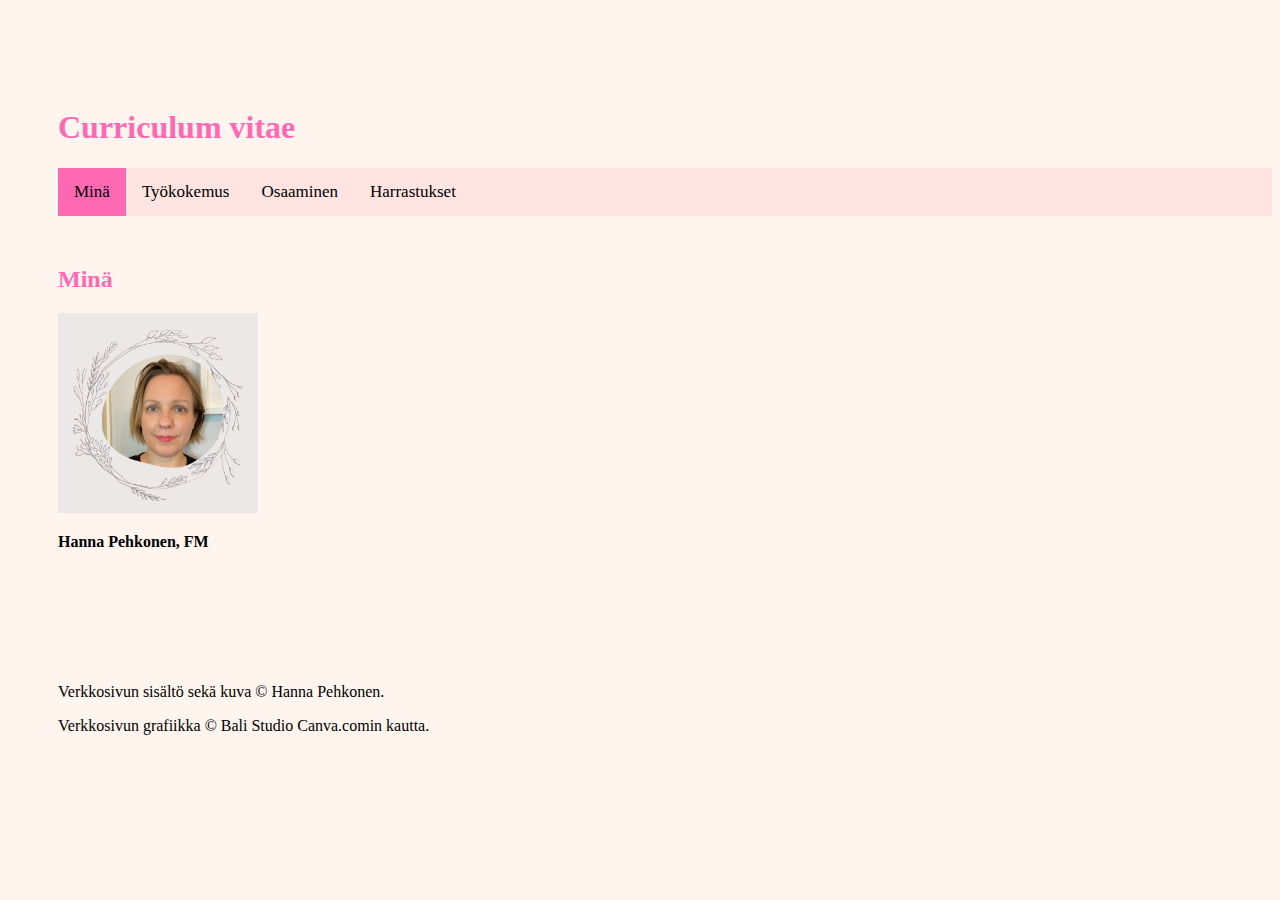
<file: index.html>
<!DOCTYPE html>
<html lang="fi">
	<head>
		<meta name="viewport" content="width=device-width, initial-scale=1.0">
		<title>CV</title>
		<meta charset="UTF-8"/>
		<link rel="stylesheet" href="style.css"/>
		<!-- Google tag (gtag.js) -->
		<script async src="https://www.googletagmanager.com/gtag/js?id=G-V1BNY6PC1D"></script>
		<script>
			window.dataLayer = window.dataLayer || [];
			function gtag(){dataLayer.push(arguments);}
			gtag('js', new Date());

			gtag('config', 'G-V1BNY6PC1D');
		</script>
	</head>
	<body>
    <!-- Tämä on kommentti, se ei näy HTML sivulla, sitä käytetään sisällön kommentointiin muita ylläpitäjiä ja itseä varten. lisää tähän HTML harjoitus.docx:stä sisältöä -->
		<h1>Curriculum vitae</h1>
		<link rel="stylesheet" href="https://cdnjs.cloudflare.com/ajax/libs/font-awesome/4.7.0/css/font-awesome.min.css">
		<div class="topnav" id="myTopnav">
			<a class="active" href=#home>Minä</a>
			<a href="Tyokokemus.html">Työkokemus</a>
			<a href="Osaaminen.html">Osaaminen</a>
			<a href="Harrastukset.html">Harrastukset</a>
			<a href="javascript:void(0);" class="icon" onclick="myFunction()">
				<i class="fa fa-bars"></i>
			</a>
		</div>
		<script>
			function myFunction() {
				var x = document.getElementById("myTopnav");
				if (x.className === "topnav") {
					x.className += " responsive";
				} else {
					x.className = "topnav";
				}
			}
		</script>
		<h2>Minä</h2>
		<img src="cvkuva.jfif" alt="valokuva" width=200px height=200px/img>
		<p><b>Hanna Pehkonen, FM </b></p>
	</body>
	<footer>
		<p>Verkkosivun sisältö sekä kuva © Hanna Pehkonen.</p>
		<p>Verkkosivun grafiikka © Bali Studio Canva.comin kautta.</p>
	</footer>
</html>
</file>
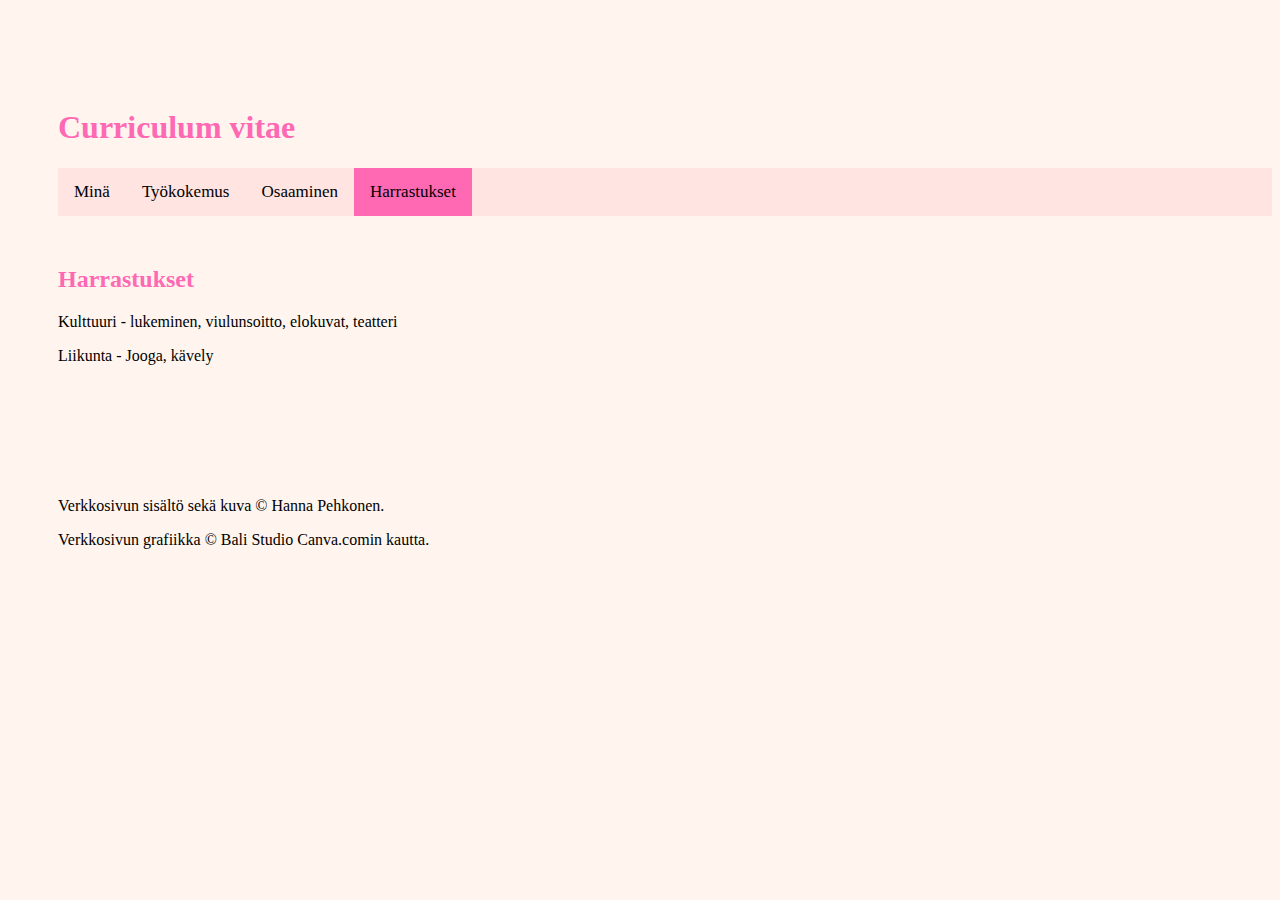
<file: Harrastukset.html>
<!DOCTYPE html>
<html lang="fi">
	<head>
		<meta name="viewport" content="width=device-width, initial-scale=1.0">
		<title>Harrastukset</title>
		<meta charset="UTF-8"/>
		<link rel="stylesheet" href="style.css"/>
		<!-- Google tag (gtag.js) -->
		<script async src="https://www.googletagmanager.com/gtag/js?id=G-V1BNY6PC1D"></script>
		<script>
			window.dataLayer = window.dataLayer || [];
			function gtag(){dataLayer.push(arguments);}
			gtag('js', new Date());

			gtag('config', 'G-V1BNY6PC1D');
		</script>
	</head>
	<body>
		<h1>Curriculum vitae</h1>
		<link rel="stylesheet" href="https://cdnjs.cloudflare.com/ajax/libs/font-awesome/4.7.0/css/font-awesome.min.css">
		<div class="topnav" id="myTopnav">
			<a href="index.html">Minä</a>
			<a href="Tyokokemus.html">Työkokemus</a>
			<a href="Osaaminen.html">Osaaminen</a>
			<a class="active" href=#home>Harrastukset</a>
			<a href="javascript:void(0);" class="icon" onclick="myFunction()">
				<i class="fa fa-bars"></i>
			</a>
		</div>
		<script>
			function myFunction() {
				var x = document.getElementById("myTopnav");
				if (x.className === "topnav") {
					x.className += " responsive";
				} else {
					x.className = "topnav";
				}
			}
		</script>
		<h2>Harrastukset</h2>
		<p>Kulttuuri - lukeminen, viulunsoitto, elokuvat, teatteri</p>
		<p>Liikunta - Jooga, kävely</p>	
	</body>
	<footer>
		<p>Verkkosivun sisältö sekä kuva © Hanna Pehkonen.</p>
		<p>Verkkosivun grafiikka © Bali Studio Canva.comin kautta.</p>
	</footer>
</html>
</file>
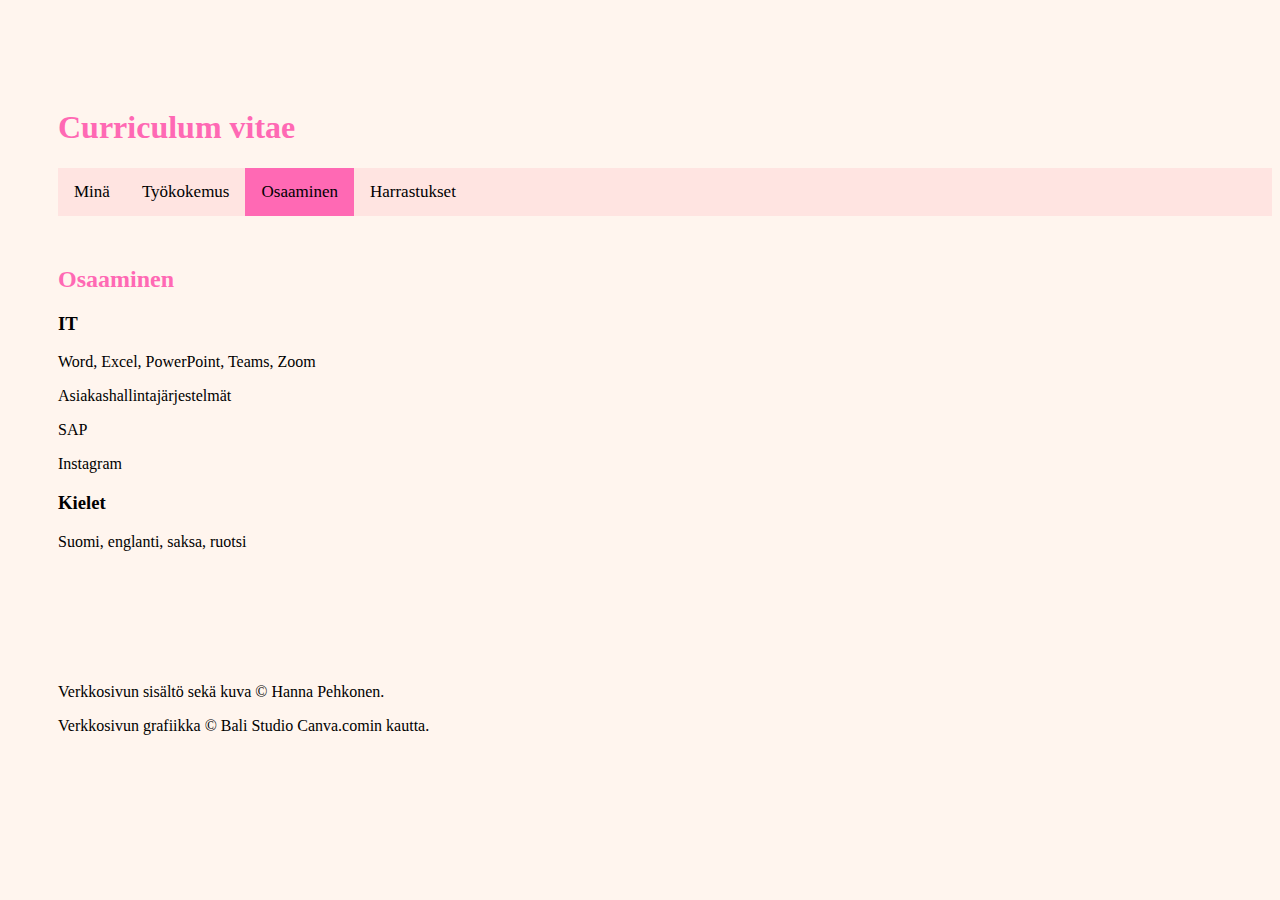
<file: Osaaminen.html>
<!DOCTYPE html>
<html lang="fi">
	<head>
		<meta name="viewport" content="width=device-width, initial-scale=1.0">
		<title>Osaaminen</title>
		<meta charset="UTF-8"/>
		<link rel="stylesheet" href="style.css"/>
		<!-- Google tag (gtag.js) -->
		<script async src="https://www.googletagmanager.com/gtag/js?id=G-V1BNY6PC1D"></script>
		<script>
			window.dataLayer = window.dataLayer || [];
			function gtag(){dataLayer.push(arguments);}
			gtag('js', new Date());

			gtag('config', 'G-V1BNY6PC1D');
		</script>
	</head>
	<body>
		<h1>Curriculum vitae</h1>
		<link rel="stylesheet" href="https://cdnjs.cloudflare.com/ajax/libs/font-awesome/4.7.0/css/font-awesome.min.css">
		<div class="topnav" id="myTopnav">
			<a href="index.html">Minä</a>
			<a href="Tyokokemus.html">Työkokemus</a>
			<a class="active" href=#home>Osaaminen</a>
			<a href="Harrastukset.html">Harrastukset</a>
			<a href="javascript:void(0);" class="icon" onclick="myFunction()">
				<i class="fa fa-bars"></i>
			</a>
		</div>
		<script>
			function myFunction() {
				var x = document.getElementById("myTopnav");
				if (x.className === "topnav") {
					x.className += " responsive";
				} else {
					x.className = "topnav";
				}
			}
		</script>
		<h2>Osaaminen</h2>
		<h3>IT</h3>
		<p>Word, Excel, PowerPoint, Teams, Zoom</p>
		<p>Asiakashallintajärjestelmät</p>
		<p>SAP</p>
		<p>Instagram</p>
		<h3>Kielet</h3>
		<p>Suomi, englanti, saksa, ruotsi</p>
	</body>
	<footer>
		<p>Verkkosivun sisältö sekä kuva © Hanna Pehkonen.</p>
		<p>Verkkosivun grafiikka © Bali Studio Canva.comin kautta.</p>
	</footer>
</html>
</file>
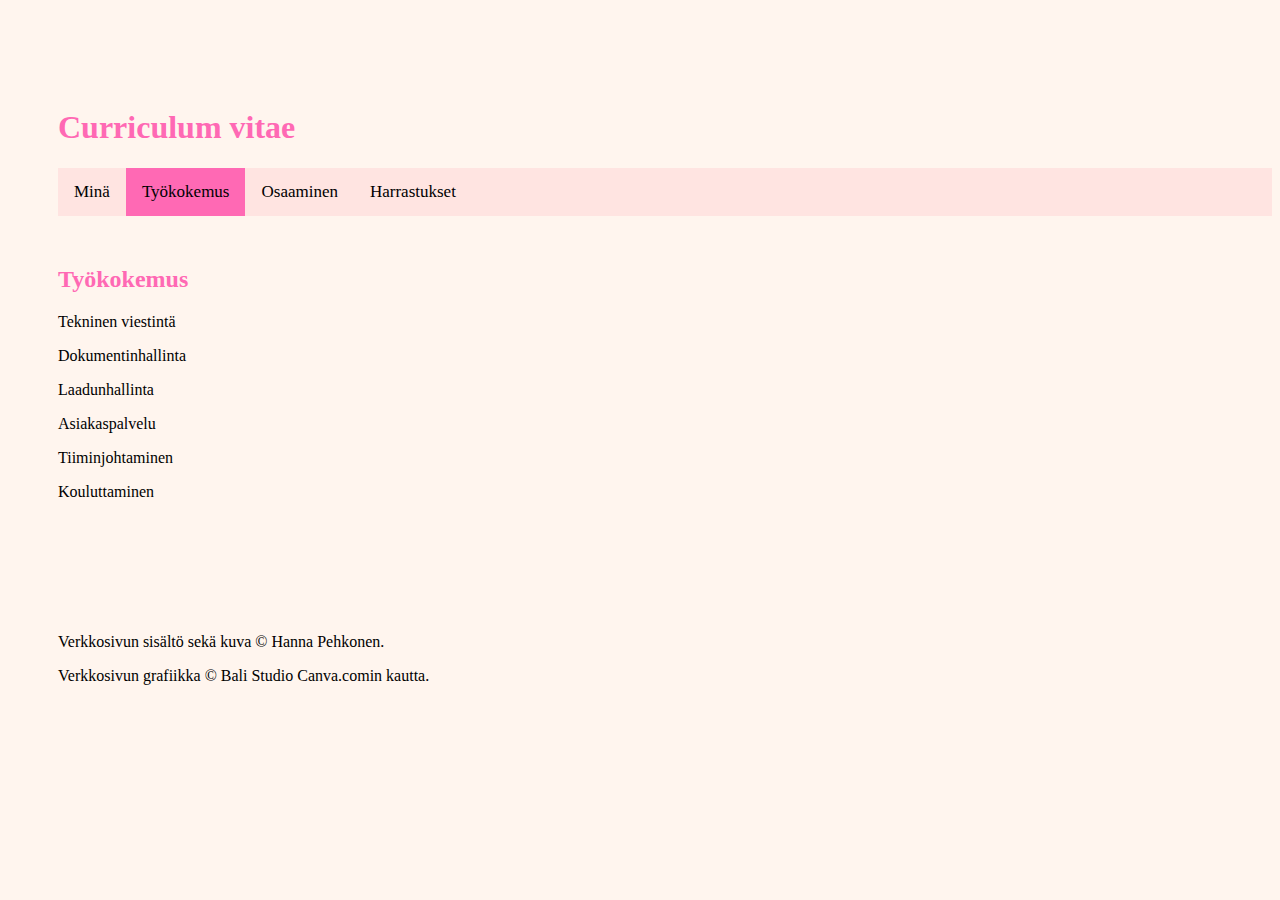
<file: Tyokokemus.html>
<!DOCTYPE html>
<html lang="fi">
	<head>
		<meta name="viewport" content="width=device-width, initial-scale=1.0">
		<title>Työkokemus</title>
		<meta charset="UTF-8"/>
		<link rel="stylesheet" href="style.css"/>
		<!-- Google tag (gtag.js) -->
		<script async src="https://www.googletagmanager.com/gtag/js?id=G-V1BNY6PC1D"></script>
		<script>
			window.dataLayer = window.dataLayer || [];
			function gtag(){dataLayer.push(arguments);}
			gtag('js', new Date());

			gtag('config', 'G-V1BNY6PC1D');
		</script>
	</head>
	<body>
		<h1>Curriculum vitae</h1>
		<link rel="stylesheet" href="https://cdnjs.cloudflare.com/ajax/libs/font-awesome/4.7.0/css/font-awesome.min.css">	
		<div class="topnav" id="myTopnav">
			<a href="index.html" >Minä</a>
			<a class="active" href=#home>Työkokemus</a>
			<a href="Osaaminen.html">Osaaminen</a>
			<a href="Harrastukset.html">Harrastukset</a>
			<a href="javascript:void(0);" class="icon" onclick="myFunction()">
				<i class="fa fa-bars"></i>
			</a>
		</div>
		<script>
			function myFunction() {
				var x = document.getElementById("myTopnav");
				if (x.className === "topnav") {
					x.className += " responsive";
				} else {
					x.className = "topnav";
				}
			}
		</script>
		<h2>Työkokemus</h2>
		<p>Tekninen viestintä</p>
		<p>Dokumentinhallinta</p>
		<p>Laadunhallinta</p>
		<p>Asiakaspalvelu</p>
		<p>Tiiminjohtaminen</p>
		<p>Kouluttaminen</p>
	</body>
	<footer>
		<p>Verkkosivun sisältö sekä kuva © Hanna Pehkonen.</p>
		<p>Verkkosivun grafiikka © Bali Studio Canva.comin kautta.</p>
	</footer>
</html>
</file>
<file: style.css>
body {
	font-family: "georgia";
	padding-left: 50px;
	padding-top: 80px;
	background-color:#FFF5EE;
}
.topnav {
  background-color: #FFE4E1;
  overflow: hidden;
  margin-right: 0px;
}

.topnav a {
  float: left;
  display:block;
  color: #000000;
  text-align: center;
  padding: 14px 16px;
  text-decoration: none;
  font-size: 17px;
}

.topnav a:hover {
  background-color: #ddd;
  color: black;
}

.topnav a.active {
  background-color: #FF69B4;
  color: black;
}

.topnav .icon {
  display: none;
}

@media screen and (max-width: 600px) {
  .topnav a:not(:first-child) {display: none;}
  .topnav a.icon {
    float: right;
    display: block;
  }
}

@media screen and (max-width: 600px) {
  .topnav.responsive {position: relative;}
  .topnav.responsive a.icon {
    position: absolute;
    right: 0;
    top: 0;
  }
  .topnav.responsive a {
    float: none;
    display: block;
    text-align: left;
  }
}

.flex-container {
	display:flex;
	flex-row: row wrap;
	justify-content: space-around;
}

.flex-item {
}

h1 {
	color: #FF69B4;
}
h2 {
	color: #FF69B4;
	padding-top: 30px;
}
footer {
	padding-top: 100px;
</file>
